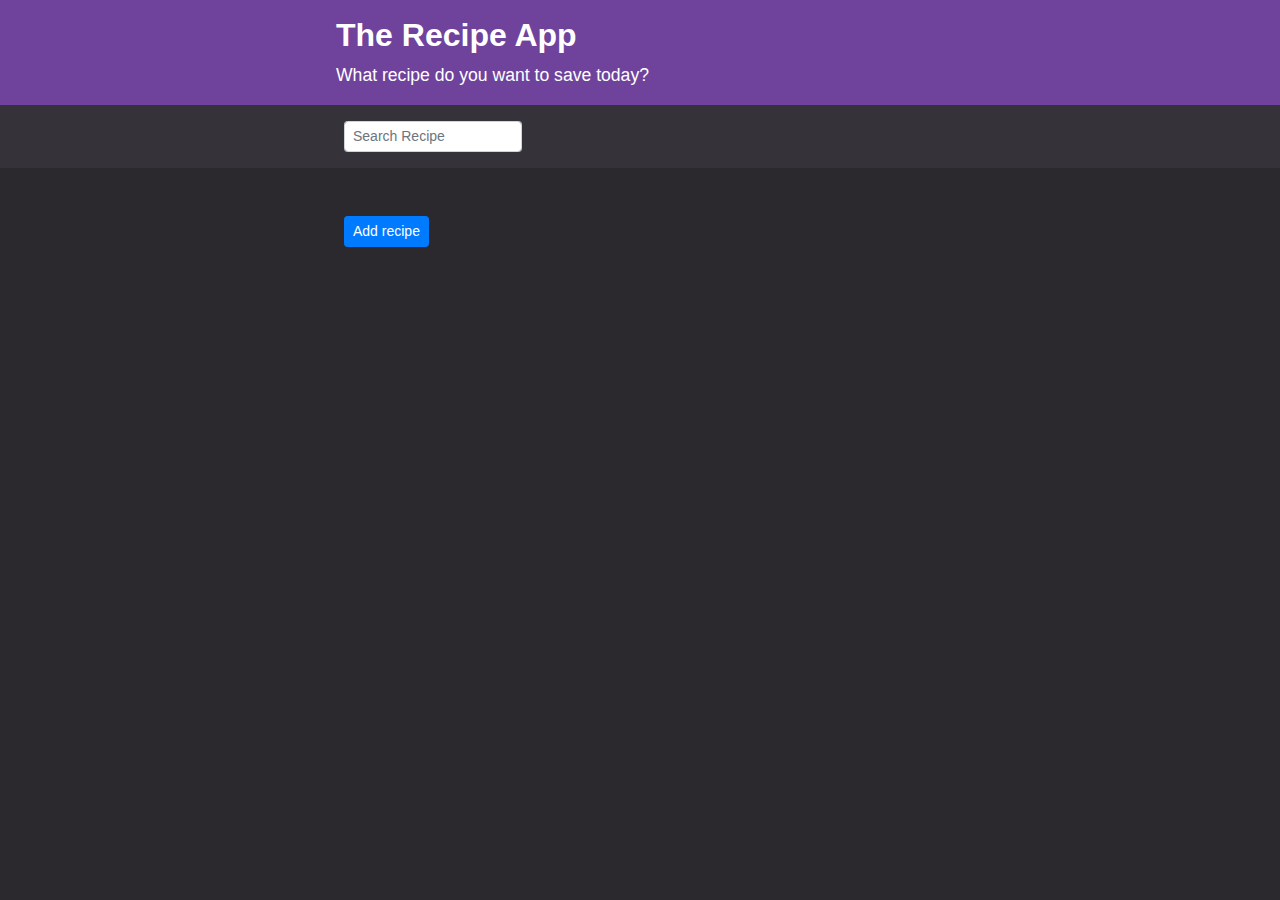
<file: index.html>
<!DOCTYPE html>
<html lang="en">

<head>
    <meta charset="UTF-8">
    <meta name="viewport" content="width=device-width, initial-scale=1.0">
    <title>Recipe App</title>
    <link rel="stylesheet" href="fontawesome/all.min.css">
    <link rel="stylesheet" href="bootstrap-4.3.1-dist/bootstrap.css">
    <link rel="stylesheet" href="css/style.css">
</head>

<body>

    <div class="header">
        <div class="box p-3">
            <h2 class="header-title">The Recipe App</h2>
            <p class="header-text">What recipe do you want to save today?</p>
        </div>
    </div>
    <div class="action-sect">
        <div class="box ">
            <input type="text" class="form-control form-control-sm" placeholder="Search Recipe" id="filter">
        </div>
    </div>
    <div class="content">
        <div class="box" id="recipe-list">
            <!-- <div class="recipe my-3">
                <div class="item">
                    <span>Recipe</span>
                </div>
                <span class="feedback">You have <span>some</span> of the ingredient</span>
            </div>
            <div class="recipe my-3">
                <div class="item">
                    <span>Recipe</span>
                </div>
                <span class="feedback">You have <span>some</span> of the ingredient</span>
            </div> -->
        </div>
    </div>
    <div class="box">
        <button type="button" class="btn btn-primary btn-sm" id="add-new-recipe">Add recipe</button>
    </div>

    <script src="bootstrap-4.3.1-dist/jquery-3.3.1.js"></script>
    <script src="bootstrap-4.3.1-dist/bootstrap.bundle.js"></script>
    <script src="js/function.js"></script>
    <script src="js/index.js"></script>
</body>

</html>
</file>
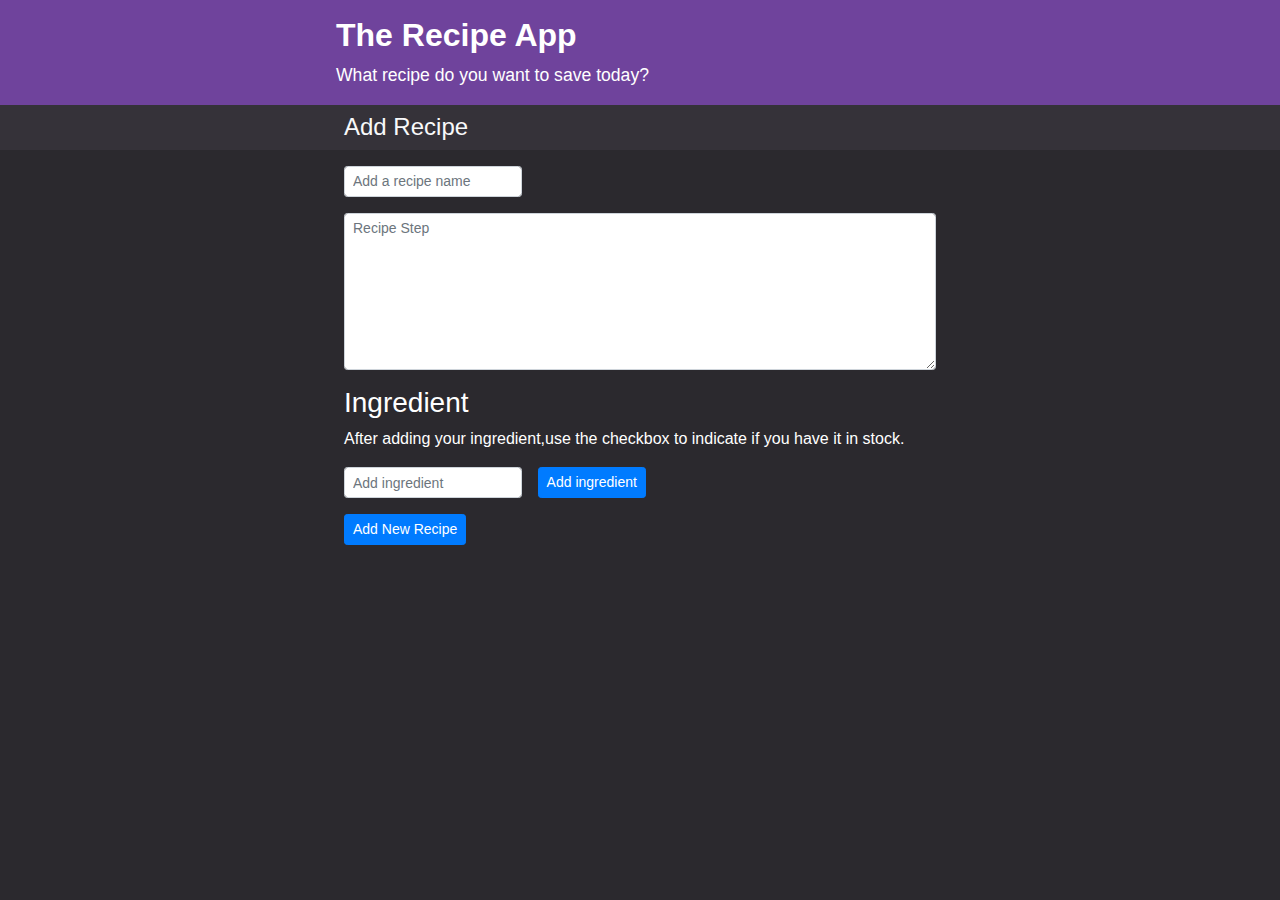
<file: add-recipe.html>
<!DOCTYPE html>
<html lang="en">

<head>
    <meta charset="UTF-8">
    <meta name="viewport" content="width=device-width, initial-scale=1.0">
    <title>Recipe App(Add)</title>
    <link rel="stylesheet" href="fontawesome/all.min.css">
    <link rel="stylesheet" href="bootstrap-4.3.1-dist/bootstrap.css">
    <link rel="stylesheet" href="css/style.css">
</head>

<body>



    <div class="header">
        <div class="box p-3">
            <h2 class="header-title">The Recipe App</h2>
            <p class="header-text">What recipe do you want to save today?</p>
        </div>
    </div>
    <div class="action-sect">
        <div class="box py-2">
            <h4 class="text-light mb-0">Add Recipe</h4>
        </div>
    </div>
    <div class="content">
        <div class="box">
            <form action="">
                <div class="form-group">
                    <input type="text" class="form-control form-control-sm" id="recipe-name"
                        placeholder="Add a recipe name">
                </div>
                <div class="form-group">
                    <textarea id="recipe-step" cols="30" rows="7" placeholder="Recipe Step"
                        class="form-control form-control-sm"></textarea>
                </div>
                <div class="form-group">
                    <h3>Ingredient</h3>
                    <p>After adding your ingredient,use the checkbox to indicate if you have it in stock.</p>
                    <div id="ingredient-list" class="my-3">
                        <!-- <div class="ingredient form-check">
                            <input type="checkbox" name="" id="" class="form-check-input">
                            <label for="" class="form-check-label">Salt</label>
                            <button class="btn btn-danger remove-ingredient btn-sm ml-4"><i class="fa fa-trash" aria-hidden="true"></i></button>
                        </div> -->
                    </div>
                    <div class="d-flex">
                        <input type="text" class="form-control form-control-sm mr-2" placeholder="Add ingredient"
                            id="input-ingredient">
                        <button class="btn btn-primary btn-sm mx-2" id="add-ingredient">Add ingredient</button>
                    </div>
                </div>

                <a href="./index.html" role="button" class="btn btn-primary btn-sm">Add New Recipe</a>
            </form>
        </div>
    </div>


    <script src="bootstrap-4.3.1-dist/jquery-3.3.1.js"></script>
    <script src="bootstrap-4.3.1-dist/bootstrap.bundle.js"></script>
    <script src="js/function.js"></script>
    <script src="js/add.js"></script>
</body>

</html>
</file>
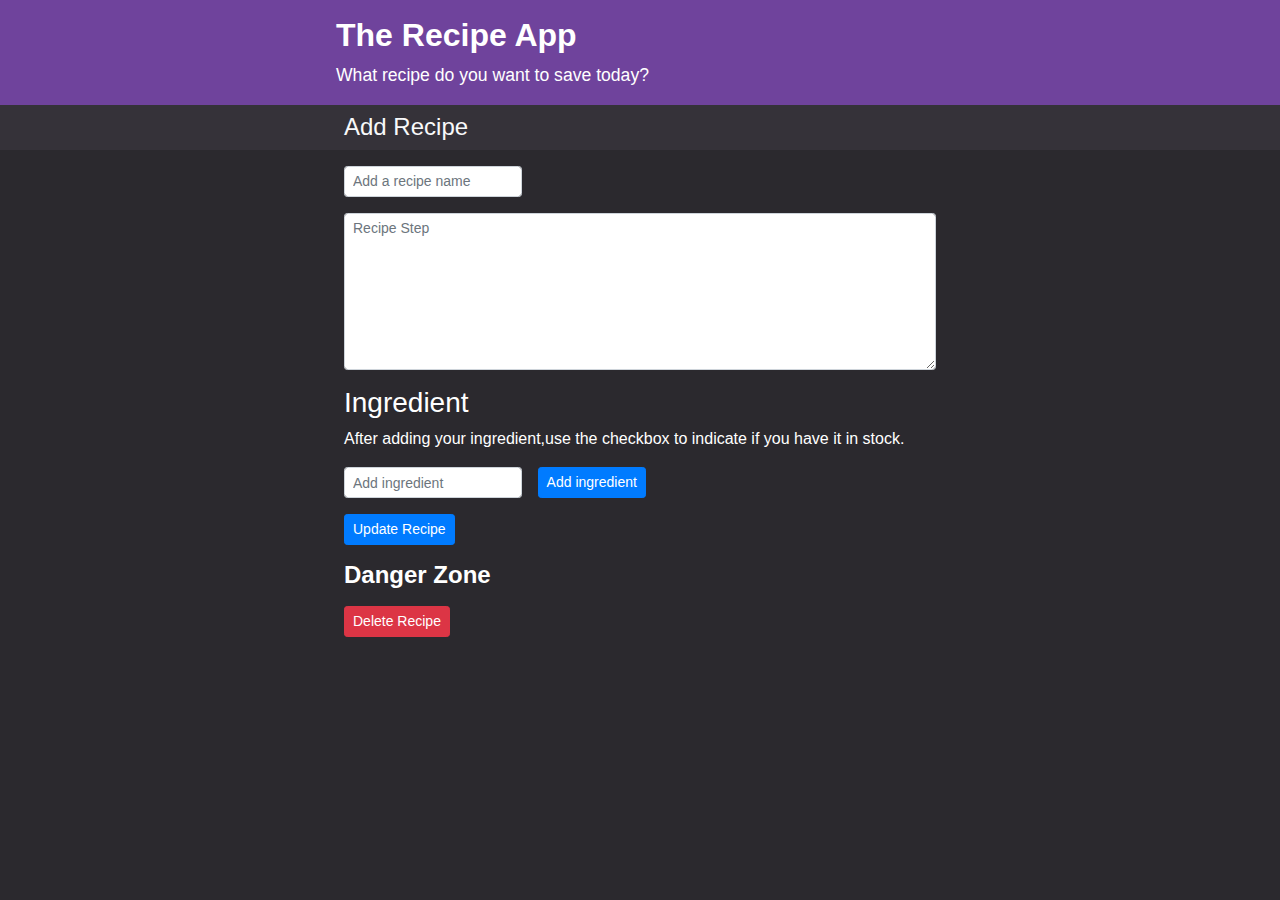
<file: edit-recipe.html>
<!DOCTYPE html>
<html lang="en">

<head>
    <meta charset="UTF-8">
    <meta name="viewport" content="width=device-width, initial-scale=1.0">
    <title>Recipe App(Edit)</title>
    <link rel="stylesheet" href="fontawesome/all.min.css">
    <link rel="stylesheet" href="bootstrap-4.3.1-dist/bootstrap.css">
    <link rel="stylesheet" href="css/style.css">
</head>

<body>



    <div class="header">
        <div class="box p-3">
            <h2 class="header-title">The Recipe App</h2>
            <p class="header-text">What recipe do you want to save today?</p>
        </div>
    </div>
    <div class="action-sect">
        <div class="box py-2">
            <h4 class="text-light mb-0">Add Recipe</h4>
        </div>
    </div>
    <div class="content">
        <div class="box">
            <form action="">
                <div class="form-group">
                    <input type="text" class="form-control form-control-sm" id="recipe-name"
                        placeholder="Add a recipe name">
                </div>
                <div class="form-group">
                    <textarea id="recipe-step" cols="30" rows="7" placeholder="Recipe Step"
                        class="form-control form-control-sm"></textarea>
                </div>
                <div class="form-group">
                    <h3>Ingredient</h3>
                    <p>After adding your ingredient,use the checkbox to indicate if you have it in stock.</p>
                    <div id="ingredient-list" class="my-3">
                        <!-- <div class="ingredient form-check">
                            <input type="checkbox" name="" id="" class="form-check-input">
                            <label for="" class="form-check-label">Salt</label>
                            <button class="btn btn-danger remove-ingredient btn-sm ml-4"><i class="fa fa-trash" aria-hidden="true"></i></button>
                        </div> -->
                    </div>
                    <div class="d-flex">
                        <input type="text" class="form-control form-control-sm mr-2" placeholder="Add ingredient"
                            id="input-ingredient">
                        <button class="btn btn-primary btn-sm mx-2" id="add-ingredient">Add ingredient</button>
                    </div>
                </div>
                <a href="./index.html" role="button" class="btn btn-primary btn-sm">Update Recipe</a>
            </form>

            <div class="my-3">
                <h4><b>Danger Zone</b></h4>
                    <button class="btn my-2 btn-danger btn-sm delete-recipe">Delete Recipe</button>
            </div>
        </div>
    </div>


    <script src="bootstrap-4.3.1-dist/jquery-3.3.1.js"></script>
    <script src="bootstrap-4.3.1-dist/bootstrap.bundle.js"></script>
    <script src="js/function.js"></script>
    <script src="js/edit.js"></script>
</body>

</html>
</file>
<file: css/style.css>
body {
  background-color: #2b292e;
}

.header {
  background: #6f439c;
  color: white;
}

.box {
  max-width: 40rem;
  margin: 0 auto;
  padding: 16px 24px;
  color: white;
}

.header-title {
  font-weight: 700;
}

.header-text {
  font-size: 1.1rem;
  margin-bottom: 0;
}

#filter,
#recipe-name,
#input-ingredient {
  width: 30%;
}

.action-sect {
  background: #353239;
}

.item {
  display: block;
  border: 1px grey solid;
  padding: 0.7rem;
  cursor: pointer;
  color: white;
}

.item:hover {
  background-color: #3d3941;
  text-decoration: none;
  color: white;
}

.item > span {
  font-size: 1.2rem;
  font-weight: 700;
}

.feedback {
  font-size: 1rem;
  color: rgb(129, 80, 179);
  font-weight: 500;
}

.feedback-text{
  color: white;
  font-weight: 700;
}

.remove-ingredient {
  font-size: 10px;
  padding: 5px;
}
</file>
